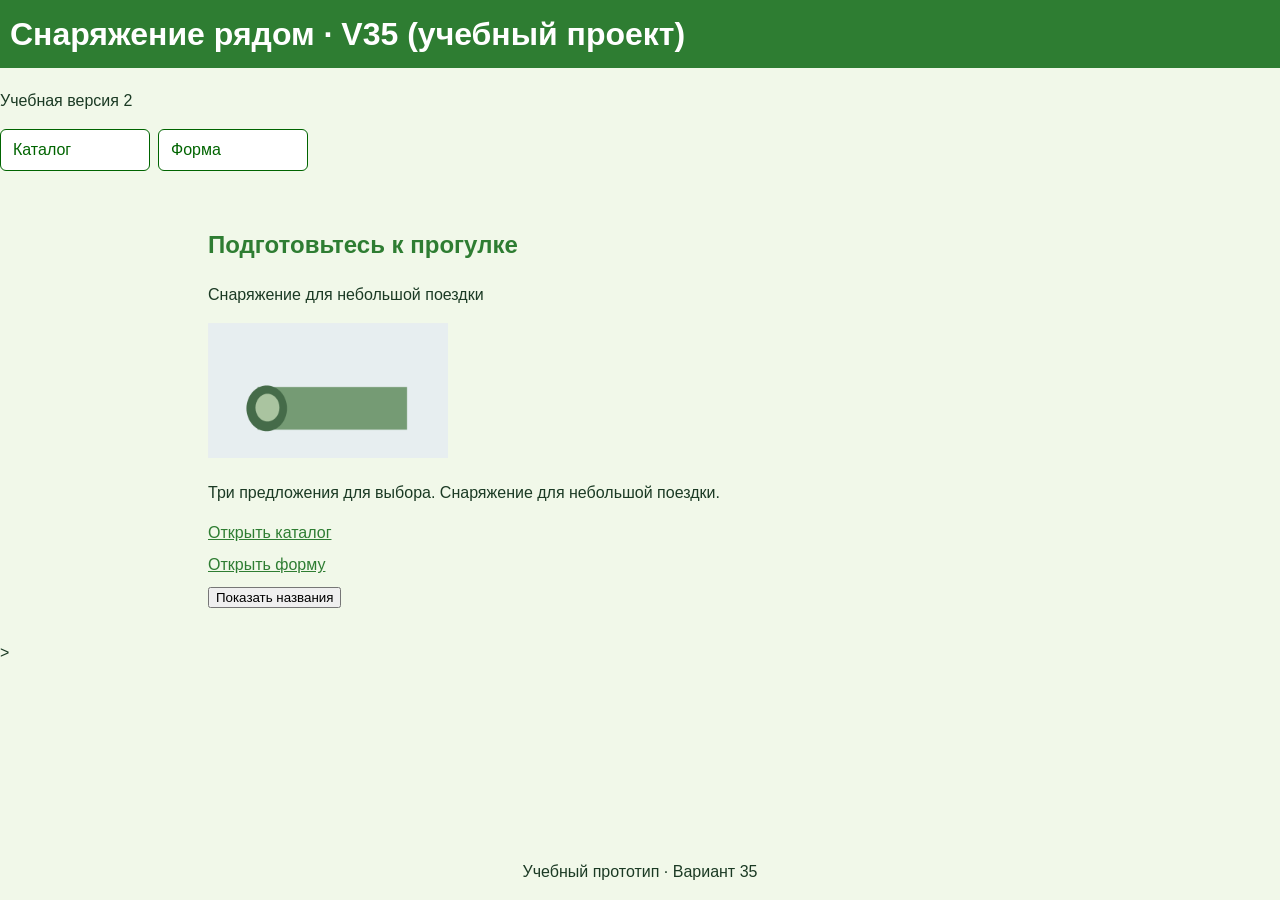
<file: index.html>
<!doctype html>
<html lang="ru">
<head>
    <meta charset="utf-8">
    <meta name="viewport" content="width=device-width, initial-scale=1">
    <title>Снаряжение рядом · V35</title>
    <link rel="stylesheet" href="style.css">
    <link rel="manifest" href="./manifest.webmanifest">
    <link rel="icon" href="images/icon-192.png" type="image/png">
    <script src="catalog.js" defer></script>
</head>
<body>
    <header>
        <h1>Снаряжение рядом · V35 (учебный проект)</h1> <!-- название приложения -->
        <p>Учебная версия 2</p>
        <nav>  <!-- ссылка на каталог -->
            <a href="catalog.html">Каталог</a>
            <a href="form.html">Форма</a>
        </nav>
    </header>
    <main class="page">
        <h2>Подготовьтесь к прогулке</h2> <!-- заголовок главной -->
        <p>Снаряжение для небольшой поездки</p> <!-- короткое пояснение -->
        <img src="images/item1.png" alt="Коврик" width="240"> <!-- основное изображение -->
        <p>Три предложения для выбора. Снаряжение для небольшой поездки.</p> <!-- описание -->
        <div class="links">
            <a href="catalog.html">Открыть каталог</a>
            <a href="form.html">Открыть форму</a>
        </div>
        <button id="show-names" type="button">Показать названия</button>
        <ul id="names"></ul>
    </main>
    <script>
    if ("serviceWorker" in navigator) {
        navigator.serviceWorker.register("./sw.js").catch((error) => {
        console.error("Не удалось зарегистрировать service worker:", error);
        });
    }
    </script>
</body>
<footer>
  <p>Учебный прототип · Вариант 35</p>
</footer>
</html>

<!--Абовен-->>
</file>
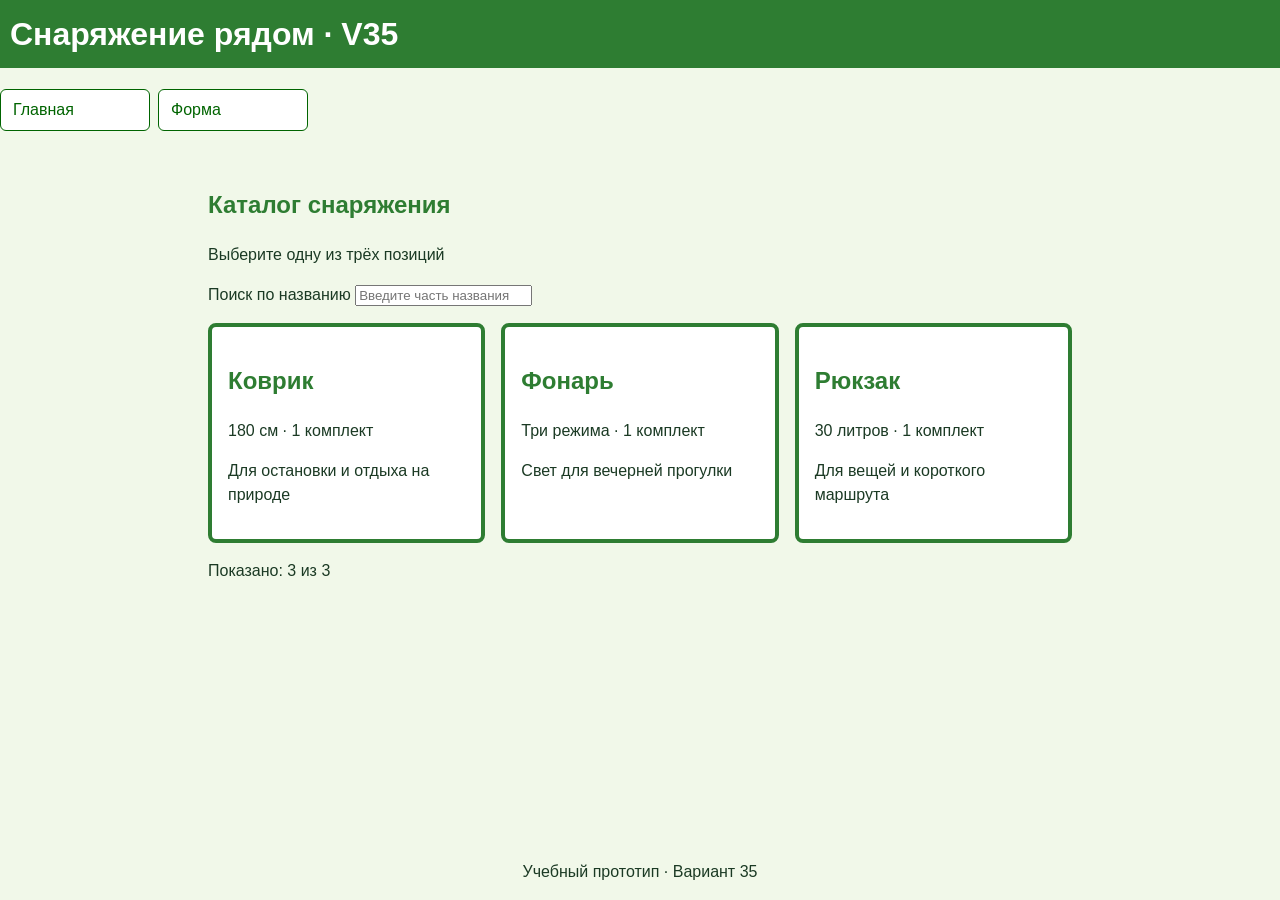
<file: catalog.html>
<!doctype html>
<html lang="ru">
<head>
    <meta charset="utf-8">
    <meta name="viewport" content="width=device-width, initial-scale=1">
    <title>Каталог — Снаряжение рядом · V35</title>
    <link rel="stylesheet" href="style.css">
    <script src="catalog.js" defer></script>
</head>
<body>
    <header>
        <h1>Снаряжение рядом · V35</h1> <!-- название приложения -->
        <nav>  <!-- ссылка на каталог -->
            <a href="index.html">Главная</a>
            <a href="form.html">Форма</a>
        </nav> 
    </header>
    <main class="page">
        <h2>Каталог снаряжения</h2> <!-- заголовок главной -->
        <p>Выберите одну из трёх позиций</p> <!-- описание -->
        <p>
            <label for="search">Поиск по названию</label>
            <input id="search" type="search" placeholder="Введите часть названия">
        </p>
        <div id="catalog-list" class="products"></div>
        <p id="status" role="status"></p>
        </div>
    </main>
    <script src="catalog-page.js" defer></script>
</body>
<footer>
    <p>Учебный прототип · Вариант 35</p>
</footer>
</html>
</file>
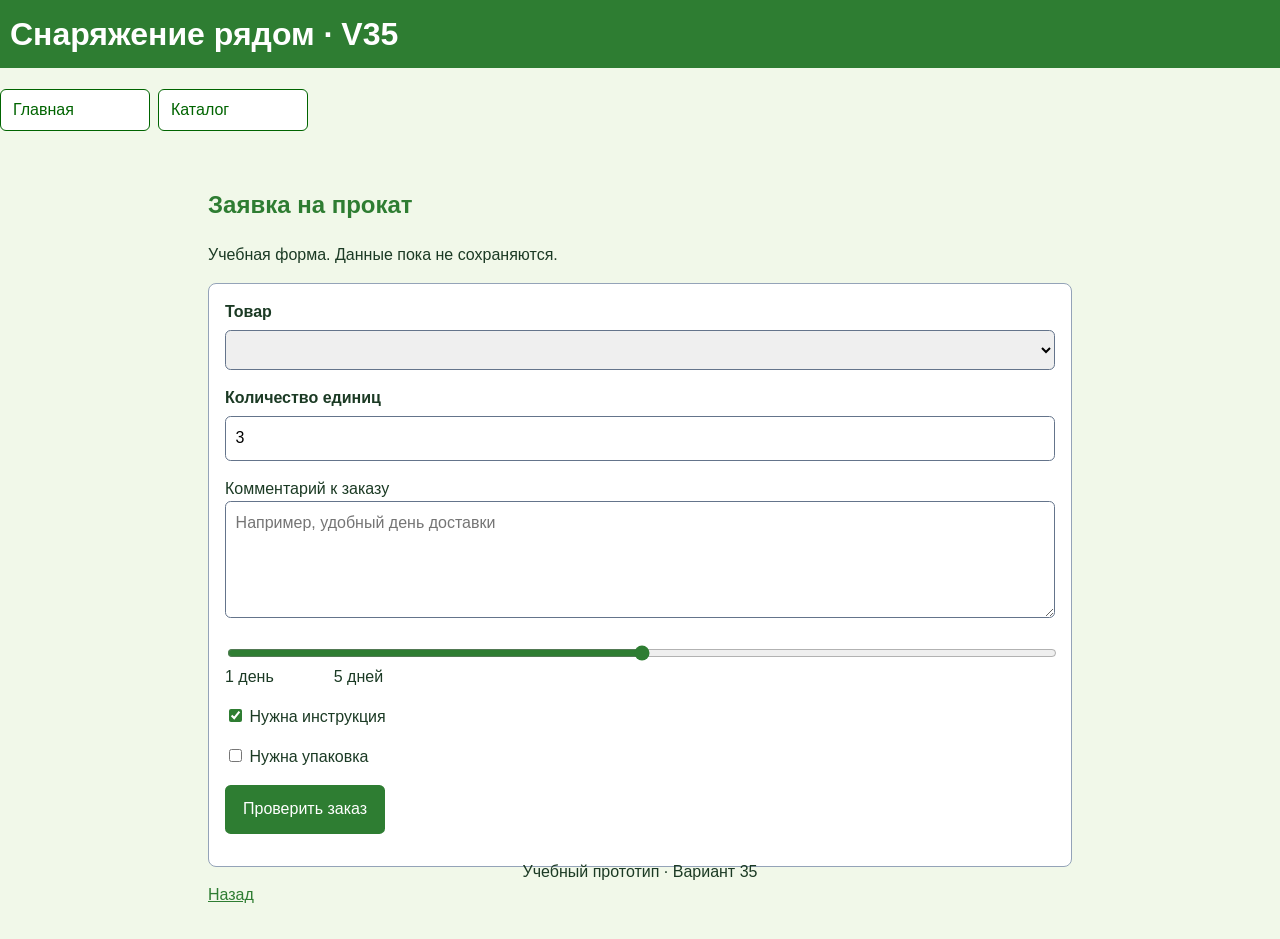
<file: form.html>
<!doctype html>
<html lang="ru">
<head>
    <meta charset="utf-8">
    <meta name="viewport" content="width=device-width, initial-scale=1">
    <title>Форма — Снаряжение рядом · V35</title>
    <link rel="stylesheet" href="style.css">
    <script src="form.js" defer></script>
</head>
<body>
    <header>
        <h1>Снаряжение рядом · V35</h1> <!-- название приложения -->
        <nav>  <!-- ссылка на каталог -->
            <a href="index.html">Главная</a>
            <a href="catalog.html">Каталог</a>
        </nav> 
    </header>
    <main class="page">
        <h2>Заявка на прокат</h2> <!-- заголовок главной -->
        <p>Учебная форма. Данные пока не сохраняются.</p> <!-- короткое пояснение -->
        <form class="request-form" method="get" novalidate>
            <p class="form-field">
                <label for="item">Товар</label>
                <select id="item" name="item" required>
                    <option value=""> </option>
                    <option value="kovrik">Коврик</option>
                    <option value="lighter">Фонарь</option>
                    <option value="backpack">Рюкзак</option>
                </select>
            </p>
            <p class="form-field">
                <label for="quantity">Количество единиц</label>
                <input id="quantity" name="quantity" type="number"
                        min="1" step="1" value="3" required>
            </p>
            <p class="form-field"></p>
                <label for="notes">Комментарий к заказу</label>
                <textarea id="notes" name="notes" rows="4"
                            placeholder="Например, удобный день доставки"></textarea>
            </p>
            <div class="form-field">
                <input id="level" name="level" type="range", min="1" max="5" step="1" value="3">
                <text>
                    <p>1 день</p>
                    <p>5 дней</p>
                </text>
            </div>
            <p>
                <input id="extra1" name="extra1" type="checkbox" value="yes" checked>
                <label for="extra1">Нужна инструкция</label>
            </p>
            <p>
                <input id="extra2" name="extra2" type="checkbox" v  alue="yes">
                <label for="extra2">Нужна упаковка</label>
            </p>
            <p id="status" role="status"></p>
            <button type="submit">Проверить заказ</button>
            <p id="result" role="status" aria-live="polite"></p>
        </form>
        <p><a href="index.html">Назад</a></p>
    </main>
</body>
<footer>
    <p>Учебный прототип · Вариант 35</p>
</footer>
</html>
</file>
<file: style.css>
body {
  font-family: Arial, sans-serif;
  font-size: 1rem;
  line-height: 1.5;
  color: #1B3A24;
  background-color: #F1F8E9;
  margin: 0px;
  overflow-wrap: anywhere;
}

h1 {
  margin-top: 0px;
  background-color: #2E7D32;
  color: white;
  padding: 10px;
}

h2 {
  color: #2E7D32;
}

a {
  color: #2E7D32;
  text-decoration: underline;
}

main.page {
  width: 92%;
  max-width: 56rem;
  margin: 0 auto;
  padding: 1rem;
}



img {
  max-width: 100%;
  height: auto;
}
.card img {
  display: block;
  width: 100%;
  max-width: 18rem;
}

nav {
  display: flex;
  flex-wrap: wrap;
  gap: 0.5rem;
  margin-bottom: 20px;
}

nav a {
  display: block;
  padding: 8px 12px;
  color: inherit;
  border: 1px solid currentColor;
  border-radius: 6px;
  text-decoration: none;
  color: darkgreen;
  background-color: white;
  min-width: 150px;
  max-width: 100%;
}

nav a:hover,
nav a:focus-visible {
  text-decoration: underline;
}



footer {
  position: fixed;
  bottom: 0;
  left: 0;
  width: 100%;
  
  display: flex;
  justify-content: center;
  align-items: center;
}

text {
  display: flex;
}

text p {
  margin: 0 60px 0 0; 
}



.card {
  border: 4px solid #2E7D32;
  padding: 1rem;
  margin-bottom: 1rem;
  background-color: #FFFFFF;
  border-radius: 0.5rem;
}



.request-form {
  background-color: #FFFFFF;
  border: 1px solid #94A3B8;
  border-radius: 0.5rem;
  padding: 1rem;
}
.form-field {
  margin: 0 0 1rem;
}

.form-field > label {
  display: block;
  margin-bottom: 0.35rem;
  font-weight: bold;
}

.request-form input,
.request-form select,
.request-form textarea,
.request-form button {
  font: inherit;
}

.request-form select,
.request-form input[type="number"],
.request-form textarea {
  width: 100%;
  padding: 0.6rem;
  border: 1px solid #64748B;
  border-radius: 0.35rem;
  width: 100%;
  min-width: 0;
  max-width: 100%;
}

.request-form input[type="range"] {
  width: 100%;
}

.request-form textarea {
  resize: vertical;
}

.request-form button {
  padding: 0.65rem 1rem;
  border: 2px solid #2E7D32;
  border-radius: 0.35rem;
  background-color: #2E7D32;
  color: #FFFFFF;
}



a:focus-visible,
input:focus-visible,
select:focus-visible,
textarea:focus-visible,
button:focus-visible {
  outline: 3px solid #C2410C;
  outline-offset: 3px;
}



.links {
  display: flex;
  flex-direction: column;
}
.links a{
  padding-bottom: 8px;
}



.specs {
  background-color: #2E7D32;
  border-radius: 10px;
  padding: 0.5rem;
  font-weight: bold;
  color: white;
}

.description {
  background-color: #FEF3C7;
  color: #78350F;
  padding: 0.5rem;
  border-radius: 10px;
}

input[type="range"] {
    width: 100%;
    height: 10px;
    background-color: lightgray;
    outline: none;
}

input[type="range"], 
input[type="checkbox"] {
    accent-color: #2e7d32; /* Основной зеленый цвет темы */
}

.products {
  display: flex;
  flex-wrap: wrap;
  gap: 1rem;
}

.products > .card {
  flex: 1 1 16rem;
  min-width: 0;
  margin-bottom: 0;
}



* {
  box-sizing: border-box;
}

@media (max-width: 600px) {
  main.page {
    padding: 0.75rem;
  }
  .products > .card {
    flex-basis: 100%;
  }
}
</file>
